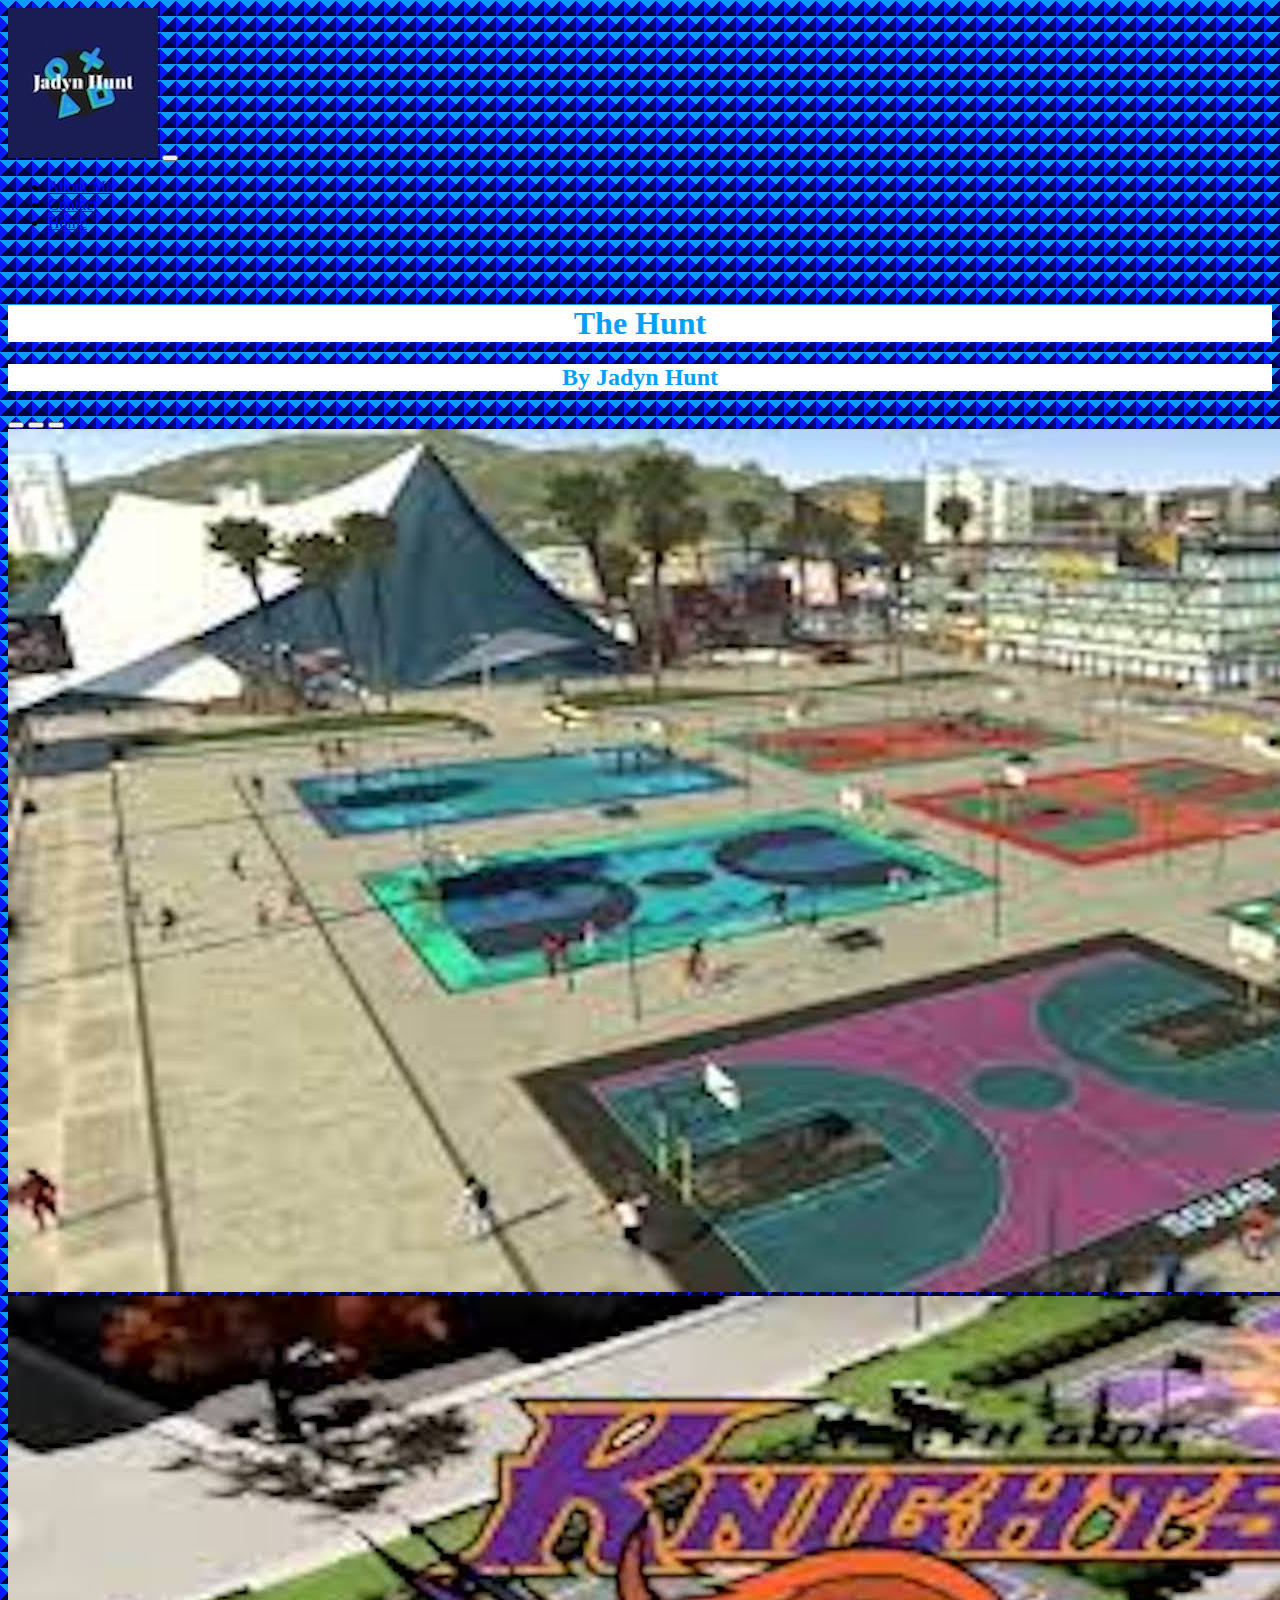
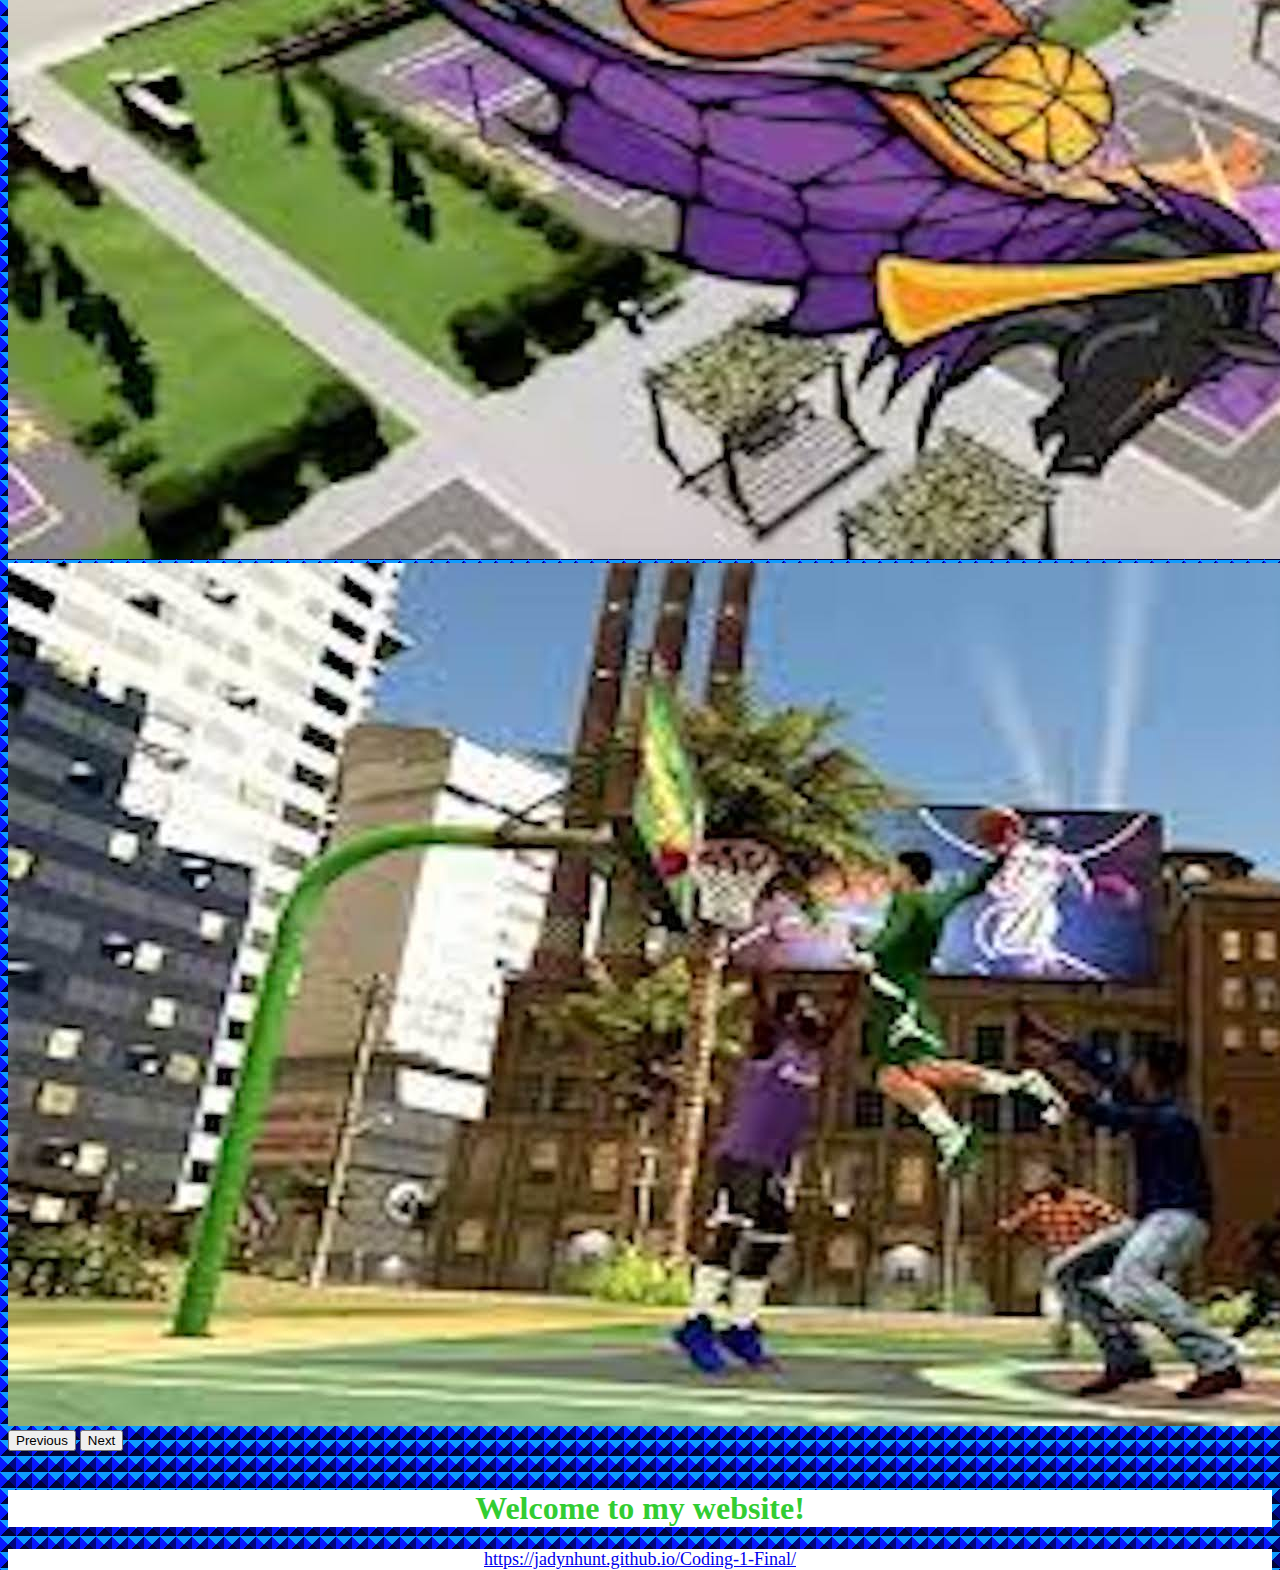
<file: index.html>
<!DOCTYPE html>
<html lang="en">

  <head>
    <title>The Hunt</title>
    <meta charset="utf-8">
    <meta name="viewport" content="width=device-width, initial-scale=1">
    <link href="https://cdn.jsdelivr.net/npm/bootstrap@5.0.0-beta3/dist/css/bootstrap.min.css" rel="stylesheet" integrity="sha384-eOJMYsd53ii+scO/bJGFsiCZc+5NDVN2yr8+0RDqr0Ql0h+rP48ckxlpbzKgwra6" crossorigin="anonymous">
    <link rel="stylesheet" href="https://cdnjs.cloudflare.com/ajax/libs/font-awesome/4.7.0/css/font-awesome.min.css"> 
    <link rel="stylesheet" href="styles.css">
    <script src="https://cdn.jsdelivr.net/npm/bootstrap@5.0.0-beta3/dist/js/bootstrap.bundle.min.js" integrity="sha384-JEW9xMcG8R+pH31jmWH6WWP0WintQrMb4s7ZOdauHnUtxwoG2vI5DkLtS3qm9Ekf" crossorigin="anonymous"></script>
  </head>
<body>

  <!-- This is the Navigation Bar -->

  <nav class="navbar navbar-expand-lg navbar-light bg-primary">
    <div class="container-fluid">
      <a class="navbar-brand" href="#"><img src="./img/newlogo.png"></a>
      <button class="navbar-toggler" type="button" data-bs-toggle="collapse" data-bs-target="#navbarSupportedContent" aria-controls="navbarSupportedContent" aria-expanded="false" aria-label="Toggle navigation">
        <span class="navbar-toggler-icon"></span>
      </button>
      <div class="collapse navbar-collapse" id="navbarSupportedContent">
        <ul class="navbar-nav me-auto mb-2 mb-lg-0">
          <li class="nav-item">
            <a class="nav-link" href="about.html">About Me</a>
          </li>
          <li class="nav-item">
            <a class="nav-link" href="contact.html">Contact</a>
          </li>
          <li class="nav-item">
            <a class="nav-link" href="index.html">Home</a>
          </li>
        </ul>
      </div>
    </div>
  </nav> <!-- End of Nav -->
  <br>
  <br>
  <h1 class="title">The Hunt</h1>
  <h2 class="title">By Jadyn Hunt</h2>

  <!-- Carousel Image Slider -->


  <div id="carouselExampleIndicators" class="carousel slide" data-bs-ride="carousel">
    <div class="carousel-indicators">
      <button type="button" data-bs-target="#carouselExampleIndicators" data-bs-slide-to="0" class="active" aria-current="true" aria-label="Slide 1"></button>
      <button type="button" data-bs-target="#carouselExampleIndicators" data-bs-slide-to="1" aria-label="Slide 2"></button>
      <button type="button" data-bs-target="#carouselExampleIndicators" data-bs-slide-to="2" aria-label="Slide 3"></button>
    </div>
    <div class="carousel-inner">
      <div class="carousel-item active">
        <img src="img/park.jpeg" class="d-block w-100" alt="...">
      </div>
      <div class="carousel-item">
        <img src="img/nextgen2.jpeg" class="d-block w-100" alt="...">
      </div>
      <div class="carousel-item">
        <img src="img/nextgenpark.jpeg" class="d-block w-100" alt="...">
      </div>
    </div>
    <button class="carousel-control-prev" type="button" data-bs-target="#carouselExampleIndicators" data-bs-slide="prev">
      <span class="carousel-control-prev-icon" aria-hidden="true"></span>
      <span class="visually-hidden">Previous</span>
    </button>
    <button class="carousel-control-next" type="button" data-bs-target="#carouselExampleIndicators" data-bs-slide="next">
      <span class="carousel-control-next-icon" aria-hidden="true"></span>
      <span class="visually-hidden">Next</span>
    </button>
  </div>
  <!-- End of Image Slider -->
  <br>
  <h1 id="Welcome" class="title">Welcome to my website!</h1>

</body>
<footer><a href="https://jadynhunt.github.io/Coding-1-Final/">https://jadynhunt.github.io/Coding-1-Final/</a></footer>
</html>
</file>
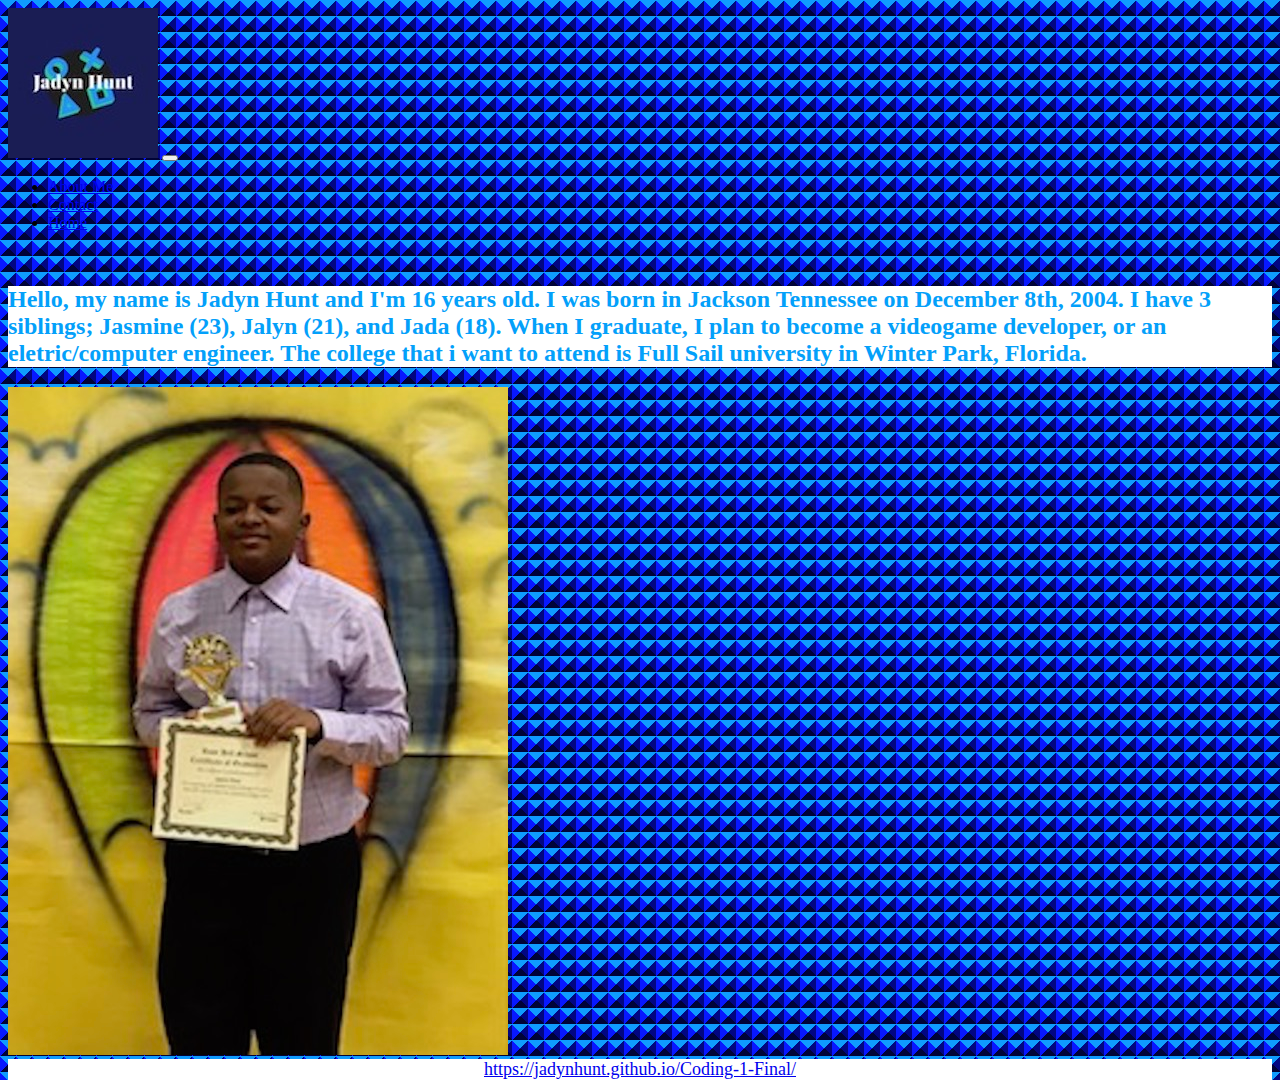
<file: about.html>
<!DOCTYPE html>
<html lang="en">

  <head>
    <title>The Hunt</title>
    <meta charset="utf-8">
    <meta name="viewport" content="width=device-width, initial-scale=1">
    <link href="https://cdn.jsdelivr.net/npm/bootstrap@5.0.0-beta3/dist/css/bootstrap.min.css" rel="stylesheet" integrity="sha384-eOJMYsd53ii+scO/bJGFsiCZc+5NDVN2yr8+0RDqr0Ql0h+rP48ckxlpbzKgwra6" crossorigin="anonymous">
    <link rel="stylesheet" href="https://cdnjs.cloudflare.com/ajax/libs/font-awesome/4.7.0/css/font-awesome.min.css"> 
    <link rel="stylesheet" href="styles.css">
    <script src="https://cdn.jsdelivr.net/npm/bootstrap@5.0.0-beta3/dist/js/bootstrap.bundle.min.js" integrity="sha384-JEW9xMcG8R+pH31jmWH6WWP0WintQrMb4s7ZOdauHnUtxwoG2vI5DkLtS3qm9Ekf" crossorigin="anonymous"></script>
  
  </head>

<body>

  <!-- This is the Navigation Bar -->

  <nav class="navbar navbar-expand-lg navbar-light bg-primary">
    <div class="container-fluid">
      <a class="navbar-brand" href="#"><img src="./img/newlogo.png"></a>
      <button class="navbar-toggler" type="button" data-bs-toggle="collapse" data-bs-target="#navbarSupportedContent" aria-controls="navbarSupportedContent" aria-expanded="false" aria-label="Toggle navigation">
        <span class="navbar-toggler-icon"></span>
      </button>
      <div class="collapse navbar-collapse" id="navbarSupportedContent">
        <ul class="navbar-nav me-auto mb-2 mb-lg-0">
          <li class="nav-item">
            <a class="nav-link" href="about.html">About Me</a>
          </li>
          <li class="nav-item">
            <a class="nav-link" href="contact.html">Contact</a>
          </li>
          <li class="nav-item">
            <a class="nav-link" href="index.html">Home</a>
          </li>
        </ul>
      </div>
    </div>
  </nav> <!-- End of Nav -->
  <br>
  <div class="container">
    <div class="row">
      <div class="col-sm">
        <h2 class="about">Hello, my name is Jadyn Hunt and I'm 16 years old. I was born in Jackson Tennessee on December 8th, 2004. I have 3 siblings; Jasmine (23), Jalyn (21), and Jada (18). When I graduate, I plan to become a videogame developer, or an eletric/computer engineer. The college that i want to attend is Full Sail university in Winter Park, Florida.</h2>
      </div>
      <div class="col-sm">
      <img src="img/me.jpeg">
      </div>
      </div>
  </div>

  <footer><a href="https://jadynhunt.github.io/Coding-1-Final/">https://jadynhunt.github.io/Coding-1-Final/</a></footer>

</body>

</html>
</file>
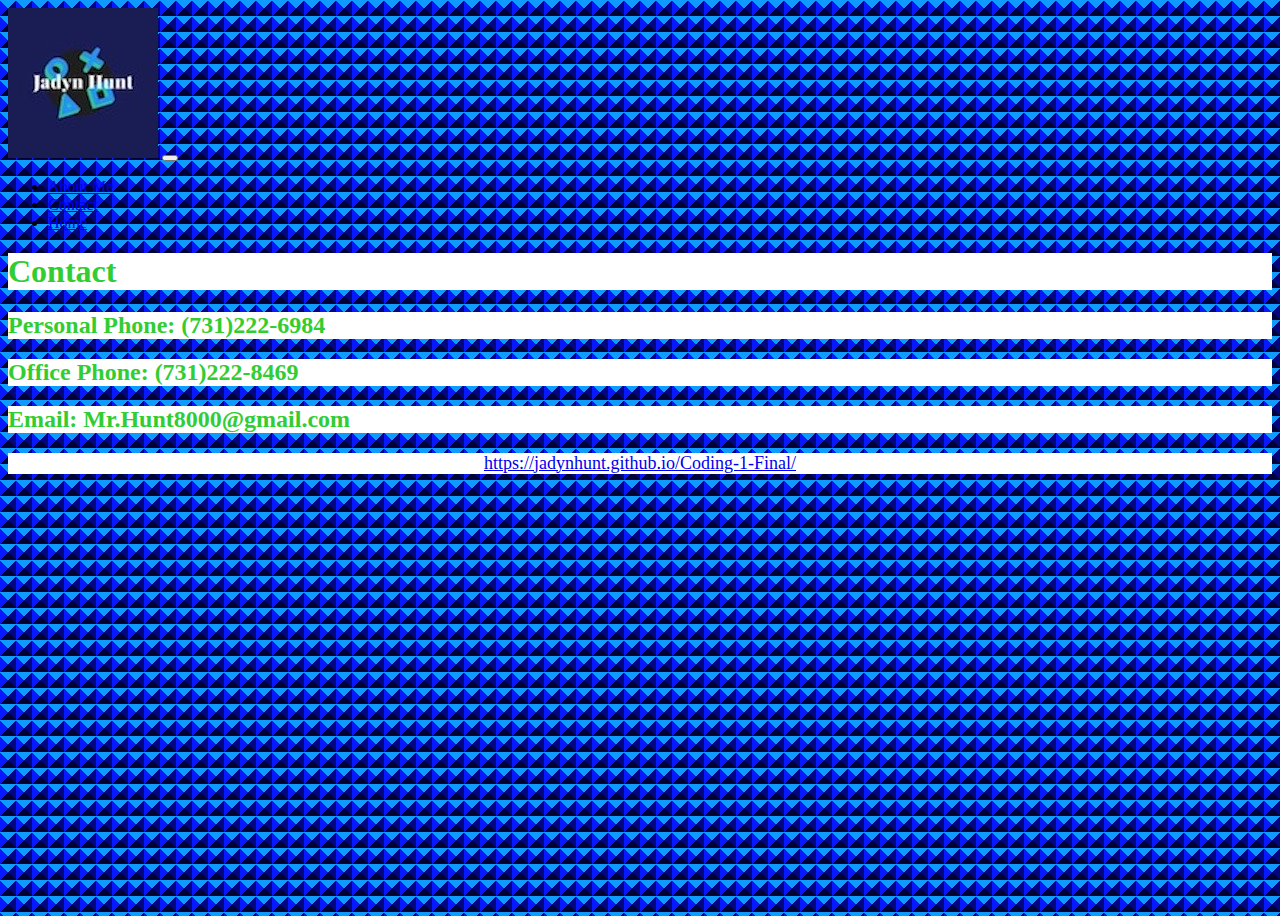
<file: contact.html>
<!DOCTYPE html>
<html lang="en">

  <head>
    <title>The Hunt</title>
    <meta charset="utf-8">
    <meta name="viewport" content="width=device-width, initial-scale=1">
    <link href="https://cdn.jsdelivr.net/npm/bootstrap@5.0.0-beta3/dist/css/bootstrap.min.css" rel="stylesheet" integrity="sha384-eOJMYsd53ii+scO/bJGFsiCZc+5NDVN2yr8+0RDqr0Ql0h+rP48ckxlpbzKgwra6" crossorigin="anonymous">
    <link rel="stylesheet" href="https://cdnjs.cloudflare.com/ajax/libs/font-awesome/4.7.0/css/font-awesome.min.css"> 
    <link rel="stylesheet" href="styles.css">
    <script src="https://cdn.jsdelivr.net/npm/bootstrap@5.0.0-beta3/dist/js/bootstrap.bundle.min.js" integrity="sha384-JEW9xMcG8R+pH31jmWH6WWP0WintQrMb4s7ZOdauHnUtxwoG2vI5DkLtS3qm9Ekf" crossorigin="anonymous"></script>
  
  </head>

<body>

  <!-- This is the Navigation Bar -->

  <nav class="navbar navbar-expand-lg navbar-light bg-primary">
    <div class="container-fluid">
      <a class="navbar-brand" href="#"><img src="./img/newlogo.png"></a>
      <button class="navbar-toggler" type="button" data-bs-toggle="collapse" data-bs-target="#navbarSupportedContent" aria-controls="navbarSupportedContent" aria-expanded="false" aria-label="Toggle navigation">
        <span class="navbar-toggler-icon"></span>
      </button>
      <div class="collapse navbar-collapse" id="navbarSupportedContent">
        <ul class="navbar-nav me-auto mb-2 mb-lg-0">
          <li class="nav-item">
            <a class="nav-link" href="about.html">About Me</a>
          </li>
          <li class="nav-item">
            <a class="nav-link" href="contact.html">Contact</a>
          </li>
          <li class="nav-item">
            <a class="nav-link" href="index.html">Home</a>
          </li>
        </ul>
      </div>
    </div>
  </nav> 
  <!-- End of Nav -->
  <h1>Contact</h1>
  <div class="container">
    <div class="row justify-content-md-center">
      <div class="col-md-auto">
        <h2>Personal Phone: (731)222-6984</h2>
      </div>
      <div class="col-md-auto">
        <h2>Office Phone: (731)222-8469</h2>
      </div>
      <div class="col-md-auto">
        <h2>Email: Mr.Hunt8000@gmail.com</h2>
      </div>
    </div>


    <footer><a href="https://jadynhunt.github.io/Coding-1-Final/">https://jadynhunt.github.io/Coding-1-Final/</a></footer>


</body>

</html>
</file>
<file: styles.css>
Body{
    background: conic-gradient(
		from 45deg,
		#020681 0,
		#020681 90deg,
		#000337 90deg,
		#000337 180deg,
		#0818ff 180deg,
		#0818ff 270deg,
		#0f9bfe 270deg,
		#0f9bfe 360deg
	);
	background-size: 1em 1em;
	height: 100vh;
}

.title{
text-align: center;
font-family: fantasy;
color: rgb(3, 160, 250);
background-color: white;
}
#Welcome{
    color: limegreen;
}
.about{
	background-color: white;
	font-family: fantasy;
	color: rgb(3, 160, 250);

}
h1{
	background-color: white;
	font-family: fantasy;
	color: limegreen;
}
h2{
	background-color: white;
	font-family: fantasy;
	color: limegreen;
}
footer{
	background-color: white;
	font-size: large;
	font-family: fantasy;
	color:rgb(3, 160, 250);
	text-align: center;
}
</file>
